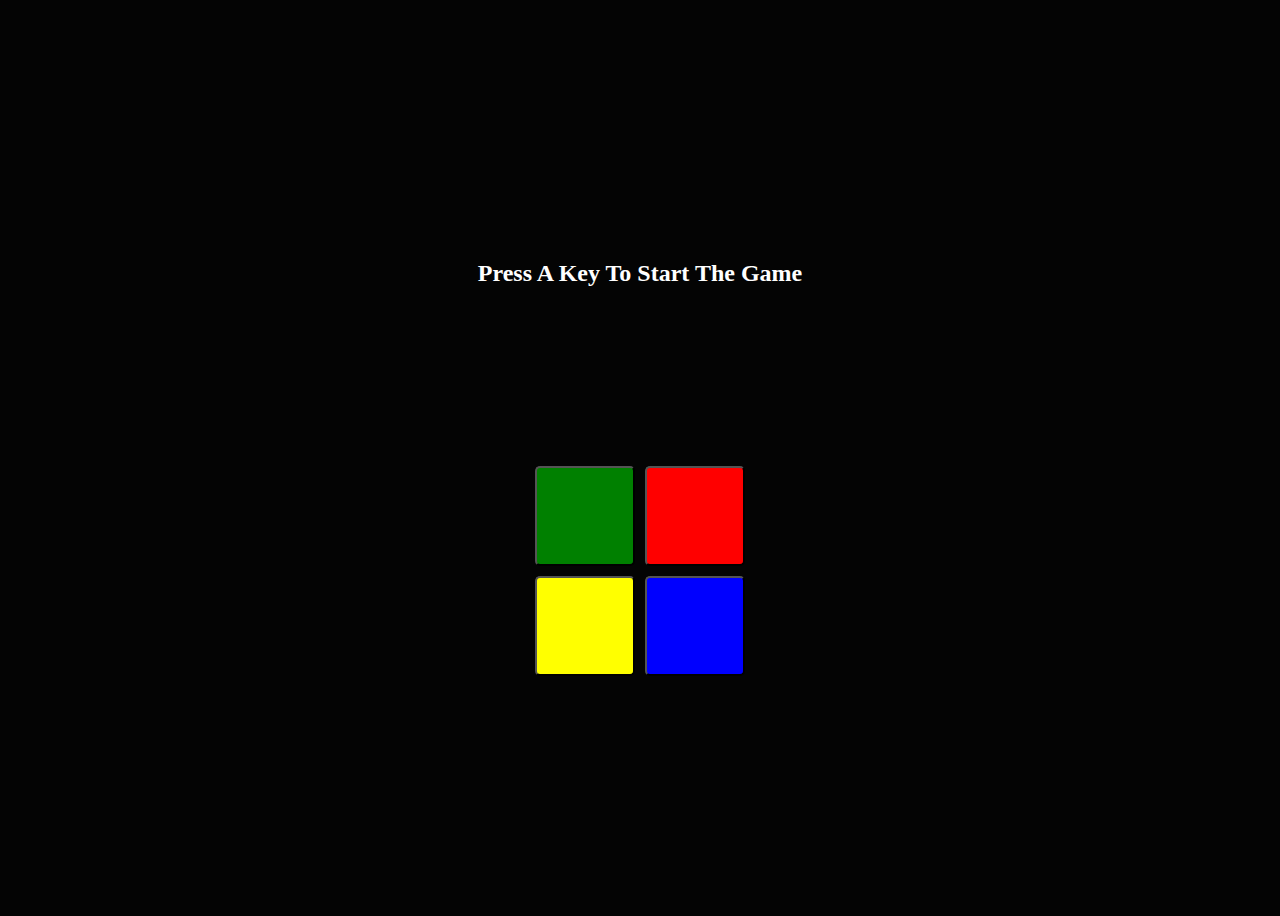
<file: index.html>
<!DOCTYPE html>
<html lang="en">
<head>
    <meta charset="UTF-8">
    <meta name="viewport" content="width=device-width, initial-scale=1.0">
    <link rel="stylesheet" href="index.css">
    <link rel="stylesheet" href="https://fonts.googleapis.com/css?family=Arvo">
    <title>Document</title>
</head>
<body>

    <div class="container">
        <!-- <h1 id="scorecard">Level <span id="level">0</span></h1> -->
        <h2 >Press A Key To Start The Game</h2>
        <!-- <h3 class="h3">One more game</h3> -->
        <div>
            <h1 id="highscore">High Level: 0</h1>
            <h1 id="score">Level: 0</h1>
        </div>
        <div class="btns">
            <button id="green" class="G button"></button>
            <button id="red" class="R button"></button>
        </div>
        <div class="btns">
            <button id="yellow" class="Y button"></button>
            <button id="blue" class="B button"></button>
        </div>
        
    </div>
    <script src="https://ajax.googleapis.com/ajax/libs/jquery/3.7.1/jquery.min.js"></script>
    <script src="index.js"></script>
</body>
</html>
</file>
<file: index.css>
button{
    width: 100px;
    height: 100px;
    border-radius: 5px;
    cursor: pointer;
}
body{
    background-color: rgb(4, 4, 4);
}
h2{
    color: white;
}
button:active{
    transform: scale(0.95);
    background-color: rgb(255, 254, 254);
}
#red{
    background-color: red;
}
#green{
    background-color: green;
}
#blue{
    background-color: blue;
}
#yellow{
    background-color: yellow;
}
#scorecard{
    font-size: 20px;
    font-weight: bold;
    visibility: hidden;
}
.container{
    display: flex;
    flex-direction: column;
    justify-content: center;
    align-items: center;
    height: 100vh;
    gap: 10px;
} 
.btns{
    display: flex;
    gap: 10px;
}
.flash {
    background-color: rgba(255, 255, 255, 0.7); /* Light flash effect */
    box-shadow: 0 0 20px white; /* Glow effect */
    transition: background-color 0.2s ease-in-out;
}

.game-over {
    background-color: red;
    opacity: 0.8;
}
#highscore, #score{
    visibility: hidden;
    /* display: none; */
    color: white;
}
.h3{
    color: white;
    visibility: hidden;
}
</file>
